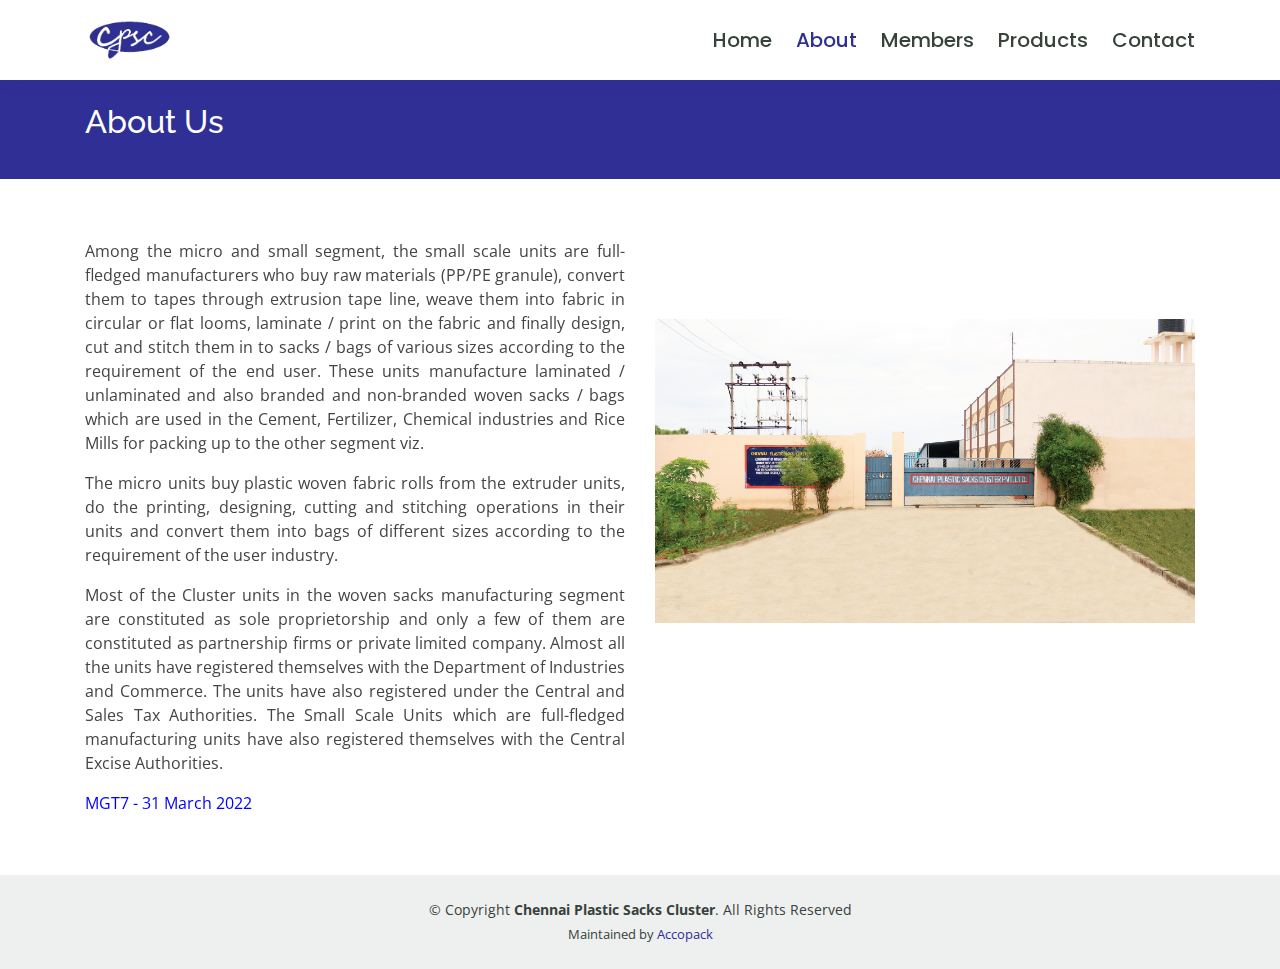
<file: about.html>
<!DOCTYPE html>
<html lang="en">

<head>
  <meta charset="utf-8">
  <meta content="width=device-width, initial-scale=1.0" name="viewport">

  <title>Chennai Plastic Sacks Cluster | About</title>
  <meta content="" name="descriptison">
  <meta content="" name="keywords">

  <!-- Favicons -->
  <link href="assets/img/logo.png" rel="icon">

  <!-- Google Fonts -->
  <link href="https://fonts.googleapis.com/css?family=Open+Sans:300,300i,400,400i,600,600i,700,700i|Raleway:300,300i,400,400i,500,500i,600,600i,700,700i|Poppins:300,300i,400,400i,500,500i,600,600i,700,700i" rel="stylesheet">

  <!-- Vendor CSS Files -->
  <link href="assets/vendor/bootstrap/css/bootstrap.min.css" rel="stylesheet">
  <link href="assets/vendor/icofont/icofont.min.css" rel="stylesheet">
  <link href="assets/vendor/boxicons/css/boxicons.min.css" rel="stylesheet">
  <link href="assets/vendor/remixicon/remixicon.css" rel="stylesheet">
  <link href="assets/vendor/owl.carousel/assets/owl.carousel.min.css" rel="stylesheet">
  <link href="assets/vendor/animate.css/animate.min.css" rel="stylesheet">
  <link href="assets/vendor/aos/aos.css" rel="stylesheet">

  <!-- Template Main CSS File -->
  <link href="assets/css/style.css" rel="stylesheet">

</head>

<body>

  <!-- ======= Header ======= -->
  <header id="header" class="fixed-top">
    <div class="container d-flex align-items-center">
      <a href="index.html" class="logo mr-auto"><img src="assets/img/logo1.png" alt="" class="img-fluid"></a>
      <nav class="nav-menu d-none d-lg-block">
        <ul>
          <li><a href="index.html">Home</a></li>
          <li class="active"><a href="about.html">About</a></li>
          <li><a href="members.html">Members</a></li>
          <li><a href="product.html">Products</a></li>
          <li><a href="contact.html">Contact</a></li>
        </ul>
      </nav>
    </div>
  </header><!-- End Header -->

  <main id="main">
    <!-- ======= Breadcrumbs ======= -->
    <div class="breadcrumbs" data-aos="fade-in">
      <div class="container">
        <h2>About Us</h2>
      </div>
    </div><!-- End Breadcrumbs -->

    <!-- ======= About Section ======= -->
    <section id="about" class="about">
      <div class="container" data-aos="fade-up">

        <div class="row">
          <div class="col-lg-6 order-1 order-lg-2" data-aos="fade-left" data-aos-delay="100" style="margin-top: 80px;">
            <img src="img/bg/ext.png" class="img-fluid" alt="">
          </div>
          <div class="col-lg-6 pt-4 pt-lg-0 order-2 order-lg-1 content">
            <p style="text-align: justify;">
              Among the micro and small segment, the small scale units are full-fledged manufacturers who buy raw materials (PP/PE granule), convert them to tapes through extrusion tape line, weave them into fabric in circular or flat looms, laminate / print on the fabric and finally design, cut and stitch them in to sacks / bags of various sizes according to the requirement of the end user. These units manufacture laminated / unlaminated and also branded and non-branded woven sacks / bags which are used in the Cement, Fertilizer, Chemical industries and Rice Mills for packing up to the other segment viz.
            </p>
            <p style="text-align: justify;">
              The micro units buy plastic woven fabric rolls from the extruder units, do the printing, designing, cutting and stitching operations in their units and convert them into bags of different sizes according to the requirement of the user industry.
            </p>
            <p style="text-align: justify;">
              Most of the Cluster units in the woven sacks manufacturing segment are constituted as sole proprietorship and only a few of them are constituted as partnership firms or private limited company. Almost all the units have registered themselves with the Department of Industries and Commerce. The units have also registered under the Central and Sales Tax Authorities. The Small Scale Units which are full-fledged manufacturing units have also registered themselves with the Central Excise Authorities.	
            </p>
            <a href="docs/MGT_7_2022_ChennaiPlastic.pdf" style="color: blue">MGT7 - 31 March 2022</a>
          </div>
        </div>
      </div>
    </section><!-- End About Section -->
  </main><!-- End #main -->

  <!-- ======= Footer ======= -->
  <footer id="footer">
    <div class="container d-md-flex py-4">

      <div class="mr-md-auto text-center" style="margin-left: auto; margin-right: auto;">
        <div class="copyright">
          &copy; Copyright <strong><span>Chennai Plastic Sacks Cluster</span></strong>. All Rights Reserved
        </div>
        <div class="credits">
          Maintained by <a href="http://www.accopack.com/">Accopack</a>
        </div>
      </div>
    </div>
  </footer><!-- End Footer -->

  <a href="#" class="back-to-top"><i class="bx bx-up-arrow-alt"></i></a>
  <div id="preloader"></div>

  <!-- Vendor JS Files -->
  <script src="assets/vendor/jquery/jquery.min.js"></script>
  <script src="assets/vendor/bootstrap/js/bootstrap.bundle.min.js"></script>
  <script src="assets/vendor/jquery.easing/jquery.easing.min.js"></script>
  <script src="assets/vendor/php-email-form/validate.js"></script>
  <script src="assets/vendor/waypoints/jquery.waypoints.min.js"></script>
  <script src="assets/vendor/counterup/counterup.min.js"></script>
  <script src="assets/vendor/owl.carousel/owl.carousel.min.js"></script>
  <script src="assets/vendor/aos/aos.js"></script>

  <!-- Template Main JS File -->
  <script src="assets/js/main.js"></script>

</body>

</html>
</file>
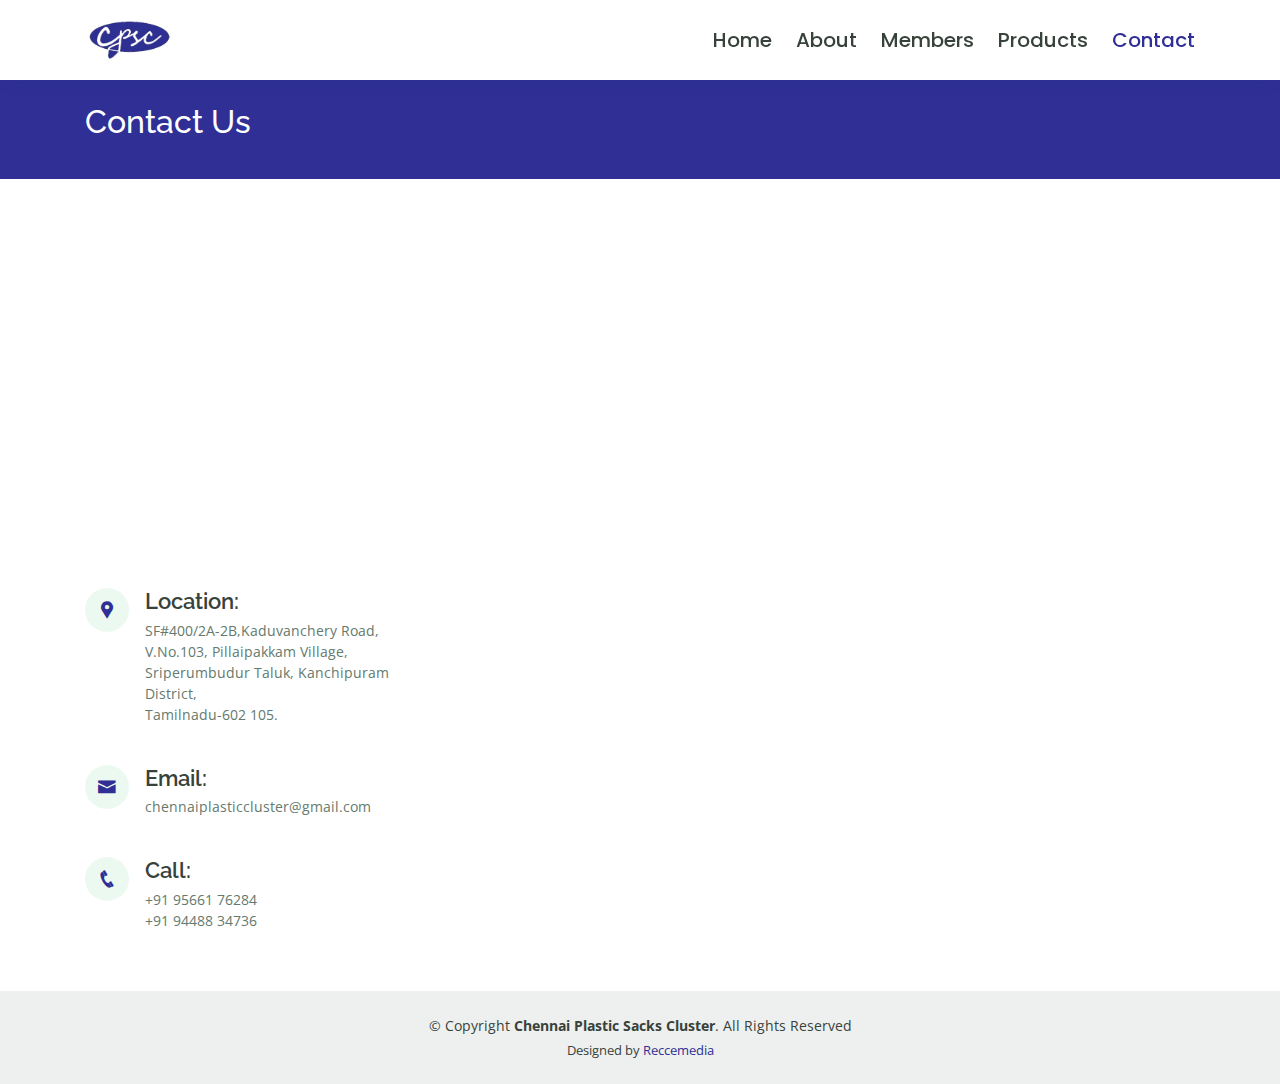
<file: contact.html>
<!DOCTYPE html>
<html lang="en">

<head>
  <meta charset="utf-8">
  <meta content="width=device-width, initial-scale=1.0" name="viewport">

  <title>Chennai Plastic Sacks Cluster | Contact</title>
  <meta content="" name="descriptison">
  <meta content="" name="keywords">

  <!-- Favicons -->
  <link href="assets/img/logo.png" rel="icon">

  <!-- Google Fonts -->
  <link href="https://fonts.googleapis.com/css?family=Open+Sans:300,300i,400,400i,600,600i,700,700i|Raleway:300,300i,400,400i,500,500i,600,600i,700,700i|Poppins:300,300i,400,400i,500,500i,600,600i,700,700i" rel="stylesheet">

  <!-- Vendor CSS Files -->
  <link href="assets/vendor/bootstrap/css/bootstrap.min.css" rel="stylesheet">
  <link href="assets/vendor/icofont/icofont.min.css" rel="stylesheet">
  <link href="assets/vendor/boxicons/css/boxicons.min.css" rel="stylesheet">
  <link href="assets/vendor/remixicon/remixicon.css" rel="stylesheet">
  <link href="assets/vendor/owl.carousel/assets/owl.carousel.min.css" rel="stylesheet">
  <link href="assets/vendor/animate.css/animate.min.css" rel="stylesheet">
  <link href="assets/vendor/aos/aos.css" rel="stylesheet">

  <!-- Template Main CSS File -->
  <link href="assets/css/style.css" rel="stylesheet">
</head>

<body>

  <!-- ======= Header ======= -->
  <header id="header" class="fixed-top">
    <div class="container d-flex align-items-center">
      <a href="index.html" class="logo mr-auto"><img src="assets/img/logo1.png" alt="" class="img-fluid"></a>
      <nav class="nav-menu d-none d-lg-block">
        <ul>
          <li><a href="index.html">Home</a></li>
          <li><a href="about.html">About</a></li>
          <li><a href="members.html">Members</a></li>
          <li><a href="product.html">Products</a></li>
          <li class="active"><a href="contact.html">Contact</a></li>
        </ul>
      </nav>
    </div>
  </header><!-- End Header -->

  <main id="main">

    <!-- ======= Breadcrumbs ======= -->
    <div class="breadcrumbs" data-aos="fade-in">
      <div class="container">
        <h2>Contact Us</h2>
      </div>
    </div><!-- End Breadcrumbs -->

    <!-- ======= Contact Section ======= -->
    <section id="contact" class="contact">
      <div data-aos="fade-up">
        <iframe style="border:0; width: 100%; height: 350px;" src="https://www.google.com/maps/embed?pb=!1m18!1m12!1m3!1d22333.536507631416!2d79.96432546571249!3d12.931003167326482!2m3!1f0!2f0!3f0!3m2!1i1024!2i768!4f13.1!3m3!1m2!1s0x3a52f302c1524587%3A0xc6a1ea15dd58a786!2sChennai%20Plastic%20Sacks%20Cluster%20Pvt.%20Ltd.!5e0!3m2!1sen!2sin!4v1625203922209!5m2!1sen!2sin" frameborder="0" allowfullscreen></iframe>
      </div>

      <div class="container" data-aos="fade-up">

        <div class="row mt-5">

          <div class="col-lg-4">
            <div class="info">
              <div class="address">
                <i class="icofont-google-map"></i>
                <h4>Location:</h4>
                <p>SF#400/2A-2B,Kaduvanchery Road,</p>
                <p>V.No.103, Pillaipakkam Village,</p>
                <p>Sriperumbudur Taluk, Kanchipuram District,</p>
                <p>Tamilnadu-602 105.</p>
              </div>

              <div class="email">
                <i class="icofont-envelope"></i>
                <h4>Email:</h4>
                <p>chennaiplasticcluster@gmail.com</p>
              </div>

              <div class="phone">
                <i class="icofont-phone"></i>
                <h4>Call:</h4>
                <p>+91 95661 76284</p>
                <p>+91 94488 34736</p>
              </div>
            </div>
          </div>
        </div>
      </div>
    </section><!-- End Contact Section -->

  </main><!-- End #main -->

  <!-- ======= Footer ======= -->
  <footer id="footer">
    <div class="container d-md-flex py-4">
      <div class="mr-md-auto text-center" style="margin-left: auto; margin-right: auto;">
        <div class="copyright">
          &copy; Copyright <strong><span>Chennai Plastic Sacks Cluster</span></strong>. All Rights Reserved
        </div>
        <div class="credits">
          Designed by <a href="https://reccemedia.in/">Reccemedia</a>
        </div>
      </div>
    </div>
  </footer><!-- End Footer -->

  <a href="#" class="back-to-top"><i class="bx bx-up-arrow-alt"></i></a>
  <div id="preloader"></div>

  <!-- Vendor JS Files -->
  <script src="assets/vendor/jquery/jquery.min.js"></script>
  <script src="assets/vendor/bootstrap/js/bootstrap.bundle.min.js"></script>
  <script src="assets/vendor/jquery.easing/jquery.easing.min.js"></script>
  <script src="assets/vendor/php-email-form/validate.js"></script>
  <script src="assets/vendor/waypoints/jquery.waypoints.min.js"></script>
  <script src="assets/vendor/counterup/counterup.min.js"></script>
  <script src="assets/vendor/owl.carousel/owl.carousel.min.js"></script>
  <script src="assets/vendor/aos/aos.js"></script>

  <!-- Template Main JS File -->
  <script src="assets/js/main.js"></script>

</body>

</html>
</file>
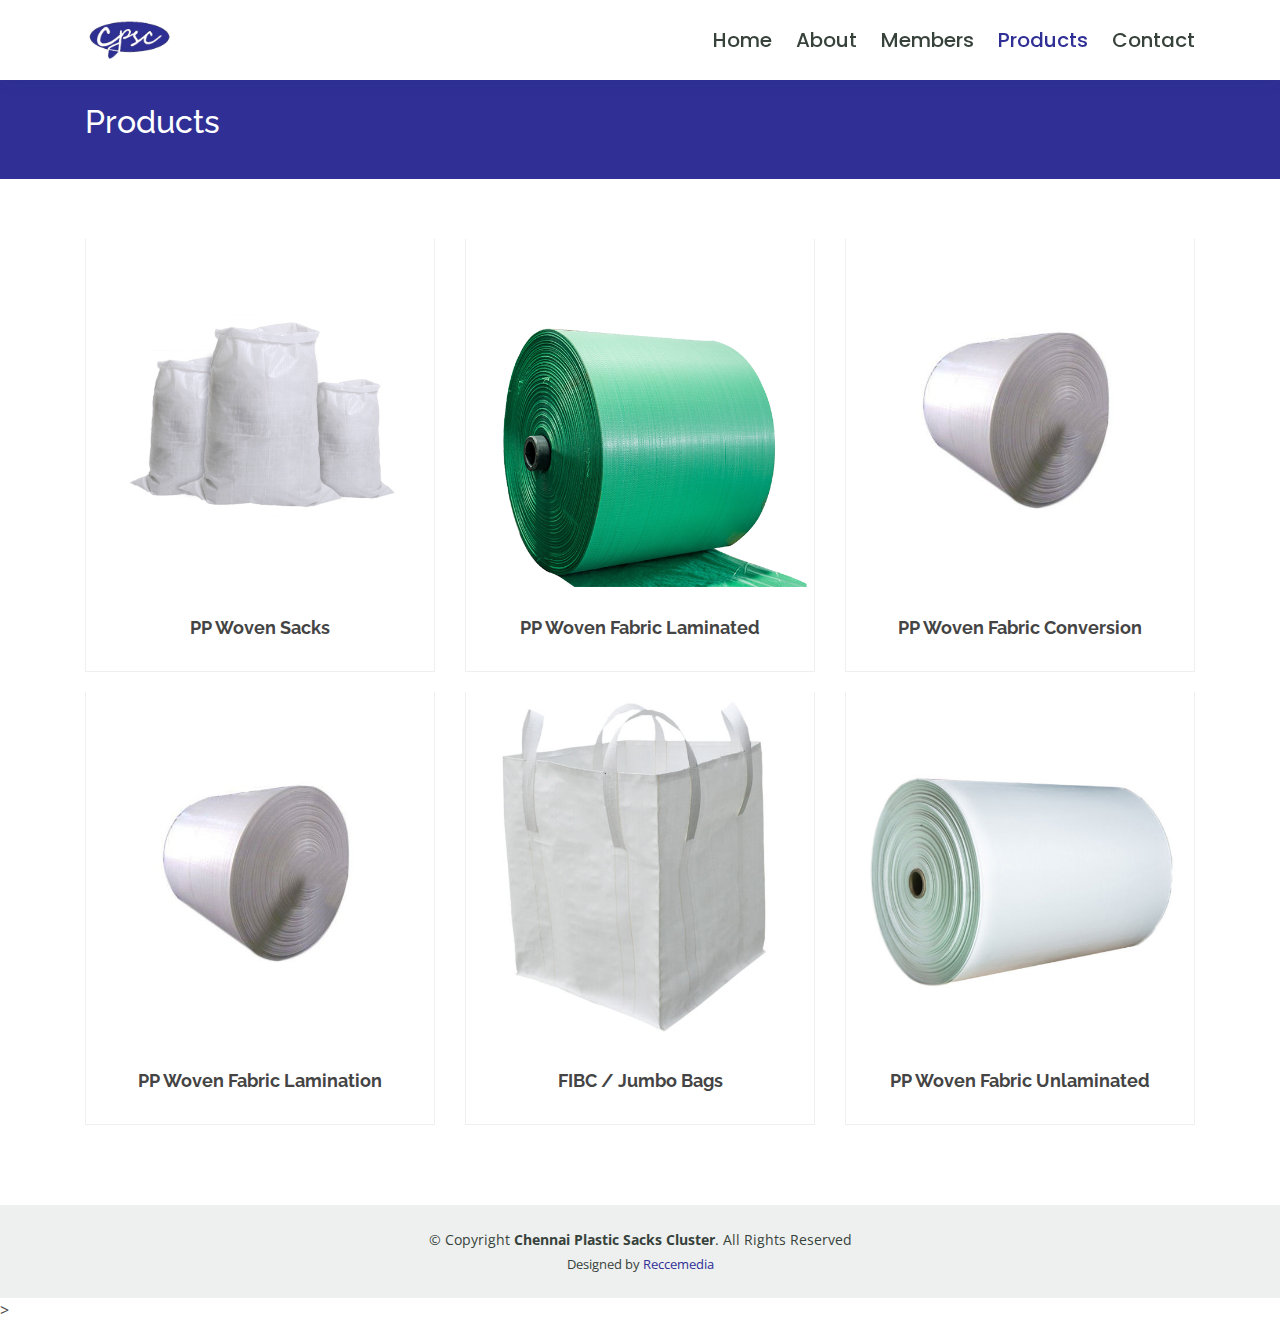
<file: product.html>
<!DOCTYPE html>
<html lang="en">

<head>
  <meta charset="utf-8">
  <meta content="width=device-width, initial-scale=1.0" name="viewport">

  <title>Chennai Plastic Sacks Cluster | Product</title>
  <meta content="" name="descriptison">
  <meta content="" name="keywords">

  <!-- Favicons -->
  <link href="assets/img/logo.png" rel="icon">

  <!-- Google Fonts -->
  <link href="https://fonts.googleapis.com/css?family=Open+Sans:300,300i,400,400i,600,600i,700,700i|Raleway:300,300i,400,400i,500,500i,600,600i,700,700i|Poppins:300,300i,400,400i,500,500i,600,600i,700,700i" rel="stylesheet">

  <!-- Vendor CSS Files -->
  <link href="assets/vendor/bootstrap/css/bootstrap.min.css" rel="stylesheet">
  <link href="assets/vendor/icofont/icofont.min.css" rel="stylesheet">
  <link href="assets/vendor/boxicons/css/boxicons.min.css" rel="stylesheet">
  <link href="assets/vendor/remixicon/remixicon.css" rel="stylesheet">
  <link href="assets/vendor/owl.carousel/assets/owl.carousel.min.css" rel="stylesheet">
  <link href="assets/vendor/animate.css/animate.min.css" rel="stylesheet">
  <link href="assets/vendor/aos/aos.css" rel="stylesheet">

  <!-- Template Main CSS File -->
  <link href="assets/css/style.css" rel="stylesheet">
</head>

<body>

  <!-- ======= Header ======= -->
  <header id="header" class="fixed-top">
    <div class="container d-flex align-items-center">
      <a href="index.html" class="logo mr-auto"><img src="assets/img/logo1.png" alt="" class="img-fluid"></a>
      <nav class="nav-menu d-none d-lg-block">
        <ul>
          <li><a href="index.html">Home</a></li>
          <li><a href="about.html">About</a></li>
          <li><a href="members.html">Members</a></li>
          <li class="active"><a href="product.html">Products</a></li>
          <li><a href="contact.html">Contact</a></li>
        </ul>
      </nav>
    </div>
  </header><!-- End Header -->

  <main id="main" data-aos="fade-in">

    <!-- ======= Breadcrumbs ======= -->
    <div class="breadcrumbs">
      <div class="container">
        <h2>Products</h2>
      </div>
    </div><!-- End Breadcrumbs -->

    <!-- ======= product Section ======= -->
    <section id="imagecontain" class="imagecontain">
      <div class="container" data-aos="fade-up">

        <div class="row">
          <div class="col-lg-4 col-md-6 d-flex align-items-stretch" data-aos="zoom-in" data-aos-delay="100">
            <div class="member">
              <img src="assets/img/pic/product1.jpg" class="img-fluid" alt="">
              <div class="member-content">
                <h4>PP Woven Sacks</h4>
              </div>
            </div>
          </div>

          <div class="col-lg-4 col-md-6 d-flex align-items-stretch" data-aos="zoom-in" data-aos-delay="100">
            <div class="member">
              <img src="assets/img/pic/product2.jpg" class="img-fluid" alt="">
              <div class="member-content">
                <h4>PP Woven Fabric Laminated</h4>
              </div>
            </div>
          </div>

          <div class="col-lg-4 col-md-6 d-flex align-items-stretch" data-aos="zoom-in" data-aos-delay="100">
            <div class="member">
              <img src="assets/img/pic/product4.jpg" class="img-fluid" alt="">
              <div class="member-content">
                <h4>PP Woven Fabric Conversion</h4>
              </div>
            </div>
          </div>

          <div class="col-lg-4 col-md-6 d-flex align-items-stretch" data-aos="zoom-in" data-aos-delay="100">
            <div class="member">
              <img src="assets/img/pic/product4.jpg" class="img-fluid" alt="">
              <div class="member-content">
                <h4>PP Woven Fabric Lamination</h4>
              </div>
            </div>
          </div>
          
          <div class="col-lg-4 col-md-6 d-flex align-items-stretch" data-aos="zoom-in" data-aos-delay="100">
            <div class="member">
              <img src="assets/img/pic/product5.jpg" class="img-fluid" alt="">
              <div class="member-content">
                <h4>FIBC / Jumbo Bags</h4>
              </div>
            </div>
          </div>

          <div class="col-lg-4 col-md-6 d-flex align-items-stretch" data-aos="zoom-in" data-aos-delay="100">
            <div class="member">
              <img src="assets/img/pic/product6.jpg" class="img-fluid" alt="">
              <div class="member-content">
                <h4>PP Woven Fabric Unlaminated</h4>
              </div>
            </div>
          </div>

        </div>

      </div>
    </section><!-- End product Section -->

  </main><!-- End #main -->

  <!-- ======= Footer ======= -->
  <footer id="footer">
    <div class="container d-md-flex py-4">
      <div class="mr-md-auto text-center" style="margin-left: auto; margin-right: auto;">
        <div class="copyright">
          &copy; Copyright <strong><span>Chennai Plastic Sacks Cluster</span></strong>. All Rights Reserved
        </div>
        <div class="credits">
          Designed by <a href="https://reccemedia.in/">Reccemedia</a>
        </div>
      </div>
    </div>
  </footer>><!-- End Footer -->

  <a href="#" class="back-to-top"><i class="bx bx-up-arrow-alt"></i></a>
  <div id="preloader"></div>

  <!-- Vendor JS Files -->
  <script src="assets/vendor/jquery/jquery.min.js"></script>
  <script src="assets/vendor/bootstrap/js/bootstrap.bundle.min.js"></script>
  <script src="assets/vendor/jquery.easing/jquery.easing.min.js"></script>
  <script src="assets/vendor/php-email-form/validate.js"></script>
  <script src="assets/vendor/waypoints/jquery.waypoints.min.js"></script>
  <script src="assets/vendor/counterup/counterup.min.js"></script>
  <script src="assets/vendor/owl.carousel/owl.carousel.min.js"></script>
  <script src="assets/vendor/aos/aos.js"></script>

  <!-- Template Main JS File -->
  <script src="assets/js/main.js"></script>

</body>

</html>
</file>
<file: assets/css/style.css>
/*--------------------------------------------------------------
# General
--------------------------------------------------------------*/
body {
  font-family: "Open Sans", sans-serif;
  color: #444444;
}

a {
  color: #5fcf80;
}

a:hover {
  color: #86db9f;
  text-decoration: none;
}

h1, h2, h3, h4, h5, h6 {
  font-family: "Raleway", sans-serif;
}

/*--------------------------------------------------------------
# Back to top button
--------------------------------------------------------------*/
.back-to-top {
  position: fixed;
  display: none;
  right: 15px;
  bottom: 15px;
  z-index: 99999;
}

.back-to-top i {
  display: flex;
  align-items: center;
  justify-content: center;
  font-size: 24px;
  width: 40px;
  height: 40px;
  border-radius: 50px;
  background: #2f2f96;
  color: #fff;
  transition: all 0.4s;
}

.back-to-top i:hover {
  background: #888888;
  color: #fff;
}

/*--------------------------------------------------------------
# Preloader
--------------------------------------------------------------*/
#preloader {
  position: fixed;
  top: 0;
  left: 0;
  right: 0;
  bottom: 0;
  z-index: 9999;
  overflow: hidden;
  background: #fff;
}

#preloader:before {
  content: "";
  position: fixed;
  top: calc(50% - 30px);
  left: calc(50% - 30px);
  border: 6px solid #2f2f96;
  border-top-color: #fff;
  border-bottom-color: #fff;
  border-radius: 50%;
  width: 60px;
  height: 60px;
  -webkit-animation: animate-preloader 1s linear infinite;
  animation: animate-preloader 1s linear infinite;
}

@-webkit-keyframes animate-preloader {
  0% {
    transform: rotate(0deg);
  }
  100% {
    transform: rotate(360deg);
  }
}

@keyframes animate-preloader {
  0% {
    transform: rotate(0deg);
  }
  100% {
    transform: rotate(360deg);
  }
}

/*--------------------------------------------------------------
# Disable aos animation delay on mobile devices
--------------------------------------------------------------*/
@media screen and (max-width: 768px) {
  [data-aos-delay] {
    transition-delay: 0 !important;
  }
}

/*--------------------------------------------------------------
# Header
--------------------------------------------------------------*/
#header {
  background: #fff;
  transition: all 0.5s;
  z-index: 997;
  padding: 15px 0;
  box-shadow: 0px 0 18px rgba(55, 66, 59, 0.08);
}

#header .logo {
  font-size: 32px;
  margin: 0;
  padding: 0;
  line-height: 1;
  font-weight: 600;
  letter-spacing: 1px;
  text-transform: uppercase;
  font-family: "Poppins", sans-serif;
}

#header .logo a {
  color: #5fcf80;
}

#header .logo img {
  max-height: 50px;
}

@media (max-width: 992px) {
  #header .logo {
    font-size: 28px;
  }
}

/*--------------------------------------------------------------
# Navigation Menu
--------------------------------------------------------------*/
/* Desktop Navigation */
.nav-menu ul {
  margin: 0;
  padding: 0;
  list-style: none;
}

.nav-menu > ul {
  display: flex;
}

.nav-menu > ul > li {
  position: relative;
  white-space: nowrap;
  padding: 10px 0 10px 24px;
}

.nav-menu a {
  display: block;
  position: relative;
  color: #37423b;
  transition: 0.3s;
  font-size: 20px;
  font-family: "Poppins", sans-serif;
  font-weight: 500;
}

.nav-menu a:hover, .nav-menu .active > a, .nav-menu li:hover > a {
  color: #2f2f96;
}

.nav-menu .drop-down ul {
  display: block;
  position: absolute;
  left: 24px;
  top: calc(100% + 30px);
  z-index: 99;
  opacity: 0;
  visibility: hidden;
  padding: 10px 0;
  background: #fff;
  box-shadow: 0px 0px 30px rgba(127, 137, 161, 0.25);
  transition: 0.3s;
  border-radius: 4px;
}

.nav-menu .drop-down:hover > ul {
  opacity: 1;
  top: 100%;
  visibility: visible;
}

.nav-menu .drop-down li {
  min-width: 180px;
  position: relative;
}

.nav-menu .drop-down ul a {
  padding: 10px 20px;
  font-size: 14px;
  font-weight: 500;
  text-transform: none;
  color: #37423b;
}

.nav-menu .drop-down ul a:hover, .nav-menu .drop-down ul .active > a, .nav-menu .drop-down ul li:hover > a {
  color: #5fcf80;
}

.nav-menu .drop-down > a:after {
  content: "\ea99";
  font-family: IcoFont;
  padding-left: 5px;
}

.nav-menu .drop-down .drop-down ul {
  top: 0;
  left: calc(100% - 30px);
}

.nav-menu .drop-down .drop-down:hover > ul {
  opacity: 1;
  top: 0;
  left: 100%;
}

.nav-menu .drop-down .drop-down > a {
  padding-right: 35px;
}

.nav-menu .drop-down .drop-down > a:after {
  content: "\eaa0";
  font-family: IcoFont;
  position: absolute;
  right: 15px;
}

@media (max-width: 1366px) {
  .nav-menu .drop-down .drop-down ul {
    left: -90%;
  }
  .nav-menu .drop-down .drop-down:hover > ul {
    left: -100%;
  }
  .nav-menu .drop-down .drop-down > a:after {
    content: "\ea9d";
  }
}

/* Get Startet Button */
.get-started-btn {
  margin-left: 22px;
  background: #5fcf80;
  color: #fff;
  border-radius: 50px;
  padding: 8px 25px;
  white-space: nowrap;
  transition: 0.3s;
  font-size: 14px;
  display: inline-block;
}

.get-started-btn:hover {
  background: #3ac162;
  color: #fff;
}

@media (max-width: 768px) {
  .get-started-btn {
    margin: 0 48px 0 0;
    padding: 6px 18px;
  }
}

/* Mobile Navigation */
.mobile-nav-toggle {
  position: fixed;
  top: 17px;
  right: 15px;
  z-index: 9998;
  border: 0;
  background: none;
  font-size: 24px;
  transition: all 0.4s;
  outline: none !important;
  line-height: 1;
  cursor: pointer;
  text-align: right;
}

.mobile-nav-toggle i {
  color: #37423b;
}

.mobile-nav {
  position: fixed;
  top: 55px;
  right: 15px;
  bottom: 15px;
  left: 15px;
  z-index: 9999;
  overflow-y: auto;
  background: #fff;
  transition: ease-in-out 0.2s;
  opacity: 0;
  visibility: hidden;
  border-radius: 10px;
  padding: 10px 0;
}

.mobile-nav * {
  margin: 0;
  padding: 0;
  list-style: none;
}

.mobile-nav a {
  display: block;
  position: relative;
  color: #37423b;
  padding: 10px 20px;
  font-weight: 500;
  outline: none;
}

.mobile-nav a:hover, .mobile-nav .active > a, .mobile-nav li:hover > a {
  color: #2f2f96;
  text-decoration: none;
}

.mobile-nav .drop-down > a:after {
  content: "\ea99";
  font-family: IcoFont;
  padding-left: 10px;
  position: absolute;
  right: 15px;
}

.mobile-nav .active.drop-down > a:after {
  content: "\eaa1";
}

.mobile-nav .drop-down > a {
  padding-right: 35px;
}

.mobile-nav .drop-down ul {
  display: none;
  overflow: hidden;
}

.mobile-nav .drop-down li {
  padding-left: 20px;
}

.mobile-nav-overly {
  width: 100%;
  height: 100%;
  z-index: 9997;
  top: 0;
  left: 0;
  position: fixed;
  background: rgba(32, 38, 34, 0.6);
  overflow: hidden;
  display: none;
  transition: ease-in-out 0.2s;
}

.mobile-nav-active {
  overflow: hidden;
}

.mobile-nav-active .mobile-nav {
  opacity: 1;
  visibility: visible;
}

.mobile-nav-active .mobile-nav-toggle i {
  color: #fff;
}

/*--------------------------------------------------------------
# Hero Section
--------------------------------------------------------------*/
#hero {
  width: 100%;
  height: 100vh;
  background: url("../img/hero-bg.jpg") top center;
  background-size: cover;
  position: relative;
}

#hero:before {
  content: "";
  background: rgba(0, 0, 0, 0.4);
  position: absolute;
  bottom: 0;
  top: 0;
  left: 0;
  right: 0;
}

#hero .container {
  padding-top: 72px;
}

@media (max-width: 992px) {
  #hero .container {
    padding-top: 62px;
  }
}

#hero h1 {
  margin: 0;
  font-size: 48px;
  font-weight: 700;
  line-height: 56px;
  color: #fff;
  font-family: "Poppins", sans-serif;
}

#hero h2 {
  color: #fff;
  margin: 10px 0 0 0;
  font-size: 24px;
}

#hero .btn-get-started {
  font-family: "Raleway", sans-serif;
  font-weight: 500;
  font-size: 15px;
  letter-spacing: 1px;
  display: inline-block;
  padding: 10px 35px;
  border-radius: 50px;
  transition: 0.5s;
  margin-top: 30px;
  border: 2px solid #fff;
  color: #fff;
}

#hero .btn-get-started:hover {
  background: #5fcf80;
  border: 2px solid #5fcf80;
}

@media (min-width: 1024px) {
  #hero {
    background-attachment: fixed;
  }
}

@media (max-width: 768px) {
  #hero {
    height: 100vh;
  }
  #hero h1 {
    font-size: 28px;
    line-height: 36px;
  }
  #hero h2 {
    font-size: 18px;
    line-height: 24px;
  }
}

/*--------------------------------------------------------------
# Sections General
--------------------------------------------------------------*/
section {
  padding: 60px 0;
  overflow: hidden;
}

.section-bg {
  background-color: #f6f7f6;
}

.section-title {
  padding-bottom: 40px;
}

.section-title h2 {
  font-size: 14px;
  font-weight: 500;
  padding: 0;
  line-height: 1px;
  margin: 0 0 5px 0;
  letter-spacing: 2px;
  text-transform: uppercase;
  color: #aaaaaa;
  font-family: "Poppins", sans-serif;
}

.section-title h2::after {
  content: "";
  width: 120px;
  height: 1px;
  display: inline-block;
  background: #9ae1af;
  margin: 4px 10px;
}

.section-title p {
  margin: 0;
  margin: 0;
  font-size: 36px;
  font-weight: 700;
  text-transform: uppercase;
  font-family: "Poppins", sans-serif;
  color: #37423b;
}

.breadcrumbs {
  margin-top: 73px;
  text-align: left;
  background: #2f2f96;
  padding: 30px 0;
  color: #fff;
}

@media (max-width: 992px) {
  .breadcrumbs {
    margin-top: 63px;
  }
}

.breadcrumbs h2 {
  font-size: 32px;
  font-weight: 500;
}

.breadcrumbs p {
  font-size: 14px;
  margin-bottom: 0;
}

/*--------------------------------------------------------------
# About
--------------------------------------------------------------*/
.about .content h3 {
  font-weight: 600;
  font-size: 26px;
}

.about .content ul {
  list-style: none;
  padding: 0;
}

.about .content ul li {
  padding-bottom: 10px;
}

.about .content ul i {
  font-size: 20px;
  padding-right: 4px;
  color: #5fcf80;
}

.about .content .learn-more-btn {
  background: #5fcf80;
  color: #fff;
  border-radius: 50px;
  padding: 8px 25px 9px 25px;
  white-space: nowrap;
  transition: 0.3s;
  font-size: 14px;
  display: inline-block;
}

.about .content .learn-more-btn:hover {
  background: #3ac162;
  color: #fff;
}

@media (max-width: 768px) {
  .about .content .learn-more-btn {
    margin: 0 48px 0 0;
    padding: 6px 18px;
  }
}

/*--------------------------------------------------------------
# imagecontain
--------------------------------------------------------------*/
.imagecontain .member {
  text-align: center;
  margin-bottom: 20px;
  background: #fff;
  border: 1px solid #eef0ef;
}

.imagecontain .member img {
  margin: -1px -1px 30px -1px;
}

.imagecontain .member .member-content {
  padding: 0 20px 30px 20px;
}

.imagecontain .member h4 {
  font-weight: 700;
  margin-bottom: 2px;
  font-size: 18px;
}

.imagecontain .member span {
  font-style: italic;
  display: block;
  font-size: 13px;
}

.imagecontain .member p {
  padding-top: 10px;
  font-size: 14px;
  font-style: italic;
  color: #aaaaaa;
}

.imagecontain .member .social {
  margin-top: 15px;
}

.imagecontain .member .social a {
  color: #7e9486;
  transition: 0.3s;
}

.imagecontain .member .social a:hover {
  color: #5fcf80;
}

.imagecontain .member .social i {
  font-size: 18px;
  margin: 0 2px;
}

/*--------------------------------------------------------------
# Contact
--------------------------------------------------------------*/
.contact {
  padding-top: 5px;
}

.contact .info {
  width: 100%;
  background: #fff;
}

.contact .info i {
  font-size: 20px;
  color: #2f2f96;
  float: left;
  width: 44px;
  height: 44px;
  background: #ecf9f0;
  display: flex;
  justify-content: center;
  align-items: center;
  border-radius: 50px;
  transition: all 0.3s ease-in-out;
}

.contact .info h4 {
  padding: 0 0 0 60px;
  font-size: 22px;
  font-weight: 600;
  margin-bottom: 5px;
  color: #37423b;
}

.contact .info p {
  padding: 0 0 0 60px;
  margin-bottom: 0;
  font-size: 14px;
  color: #657a6d;
}

.contact .info .email, .contact .info .phone {
  margin-top: 40px;
}

.contact .info .email:hover i, .contact .info .address:hover i, .contact .info .phone:hover i {
  background: #2f2f96;
  color: #fff;
}

@-webkit-keyframes animate-loading {
  0% {
    transform: rotate(0deg);
  }
  100% {
    transform: rotate(360deg);
  }
}

@keyframes animate-loading {
  0% {
    transform: rotate(0deg);
  }
  100% {
    transform: rotate(360deg);
  }
}

/*--------------------------------------------------------------
# Footer
--------------------------------------------------------------*/
#footer {
  color: #37423b;
  font-size: 14px;
  background: #eef0ef;
}

#footer .credits {
  padding-top: 5px;
  font-size: 13px;
}

#footer .credits a {
  color: #2f2f96;
  transition: 0.3s;
}

#footer .credits a:hover {
  color: #000;
}

/* Clients Section
--------------------------------*/
/*#clients {
  padding: 300px 0;
  box-shadow: inset 0px 0px 12px 0px rgba(0, 0, 0, 0.1);
}*/

/*publication*/
.publication{
    text-align: center;
}

.publication .pic{
    width: 100%;
    /*border-radius: 50%;*/
    margin: 0 auto;
    margin-bottom: 15px;
}

.publication .pic img{
    width: 100%;
    /*margin-left: -25px;*/
    margin-top: -30px;
    /*border-radius: 50%;*/
}

.publication .publication-title{
    display: inline-block;
    font-size: 22px;
    font-weight: 600;
    color: #0c4767;
    margin: 0 0 70px 0;
}

.publication .publication-title small{
    font-size: 15px;
    font-weight: 600;
    color: #787878;
}

.publication .description{
    font-size: 17px;
    line-height: 27px;
    position: relative;
    margin: 0;
}

#clients .owl-nav, #clients .owl-dots {
  margin-top: 5px;
  text-align: center;
}

#clients .owl-dot {
  display: inline-block;
  margin: 0 5px;
  width: 12px;
  height: 12px;
  border-radius: 50%;
  background-color: #ddd;
}

#clients .owl-dot.active {
  background-color: #007bff;
}
</file>
